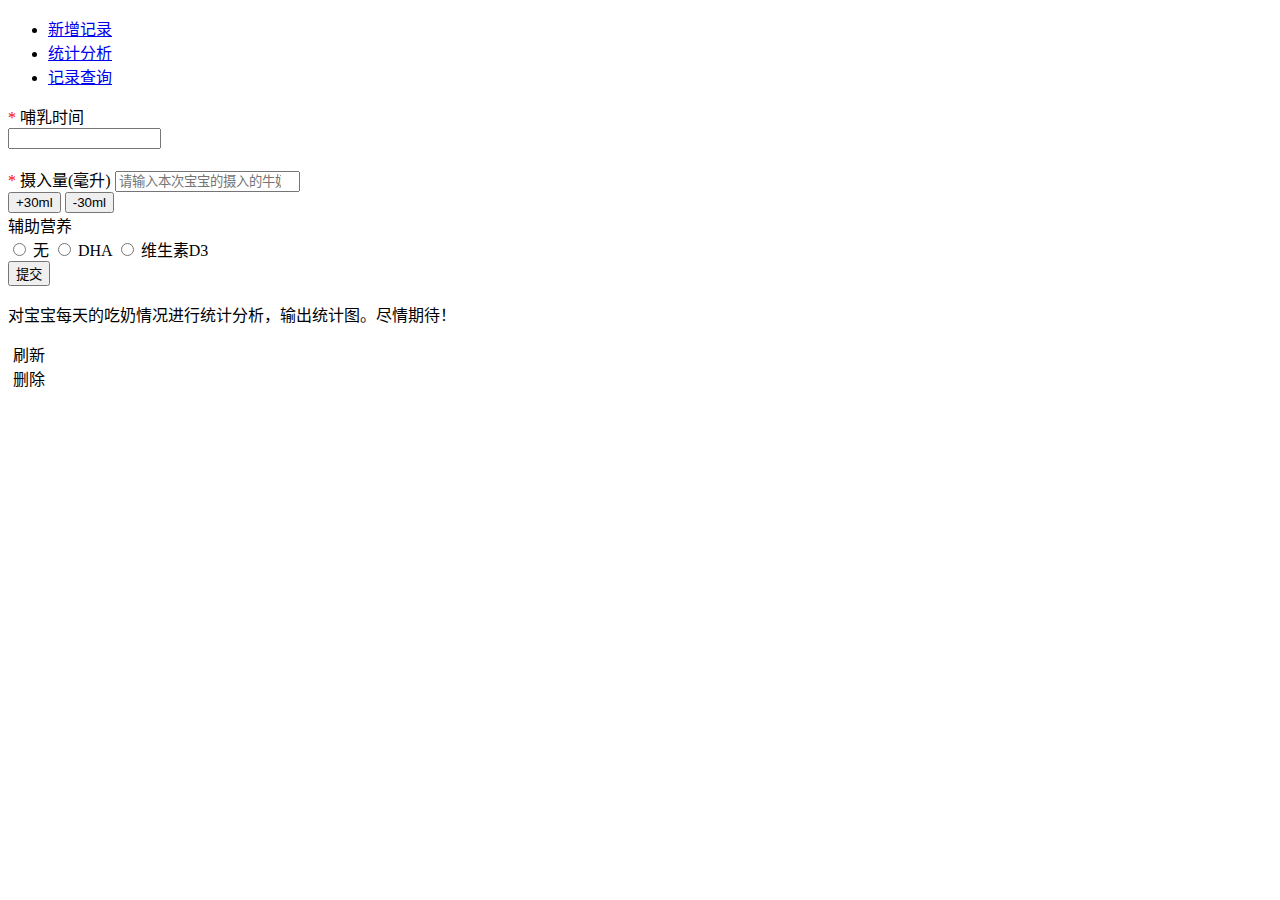
<file: src/main/resources/templates/bplan/index.html>
<!DOCTYPE html>
<html lang="zh-CN"
      xmlns="http://www.w3.org/1999/xhtml"
      xmlns:th="http://www.thymeleaf.org"
      xmlns:sec="http://www.thymeleaf.org/thymeleaf-extras-springsecurity3"
      xmlns:layout="http://www.ultraq.net.nz/thymeleaf/layout">
<head>
    <meta charset="utf-8">
    <meta name="viewport" content="width=device-width, initial-scale=1.0">
    <meta name="renderer" content="webkit">
    <meta http-equiv="Cache-Control" content="no-siteapp"/>
    <title>宝贝计划-首页</title>
    <meta name="keywords" content="宝贝计划">
    <meta name="description" content="宝贝计划">
    <!--[if lt IE 9]>
    <meta http-equiv="refresh" content="0;ie.html"/>
    <![endif]-->

    <div th:include="/common/header :: myheader"></div>
</head>
<body>
<div class="container-fluid">
    <div class="row-fluid">
        <div class="span12">
            <div class="tabbable" id="tabs-332789">
                <ul class="nav nav-tabs">
                    <li class="active">
                        <a data-toggle="tab" href="#panel-342265">新增记录</a>
                    </li>
                    <li>
                        <a data-toggle="tab" href="#panel-735672">统计分析</a>
                    </li>
                    <li>
                        <a data-toggle="tab" href="#panel-735671">记录查询</a>
                    </li>
                </ul>
                <div class="tab-content">
                    <div class="tab-pane active" id="panel-342265">
                        <p>
                        <form role="form" id="form_feed" method="post">
                            <div class="form-group">
                                <span  style="color:red">*</span>
                                <label for="feedTime" class="text-muted">哺乳时间</label>
                                <div class="input-group date form_datetime"  data-date-format="yyyy-MM-dd HH:ii" data-link-field="feedTime">
                                    <input class="form-control" size="16" type="text" value="" readonly>
                                    <span class="input-group-addon"><span class="glyphicon glyphicon-remove"></span></span>
                                    <span class="input-group-addon"><span class="glyphicon glyphicon-th"></span></span>
                                </div>
                                <input type="hidden" id="feedTime" name="feedTime" value="" /><br/>
                            </div>
                            <div class="form-group">
                                <span  style="color:red">*</span>
                                <label for="volume" class="text-muted">摄入量(毫升)</label>
                                <input type="number" name="volume" class="form-control" id="volume" data-th-max="270" data-th-min="10"
                                       placeholder="请输入本次宝宝的摄入的牛奶量" required>
                            </div>
                            <div class="form-group">
                                <input type="button" id="addVolume" value="+30ml" class="btn btn-primary btn-sm btn-outline">
                                <input type="button" id="minusVolume" value="-30ml" class="btn btn-primary btn-sm btn-outline">
                            </div>

                            <div class="from-group" id="nutrition">
                                <label for="choice">辅助营养</label>
                                <div class="btn-group" data-toggle="buttons" id="choice">
                                    <label class="btn btn-primary btn-sm  btn-outline active">
                                        <input type="radio"  name="nutrition" value="no" > 无
                                    </label>
                                    <label class="btn btn-primary btn-sm btn-outline ">
                                        <input type="radio" name="nutrition" value="dha"> DHA
                                    </label>
                                    <label class="btn btn-primary btn-sm btn-outline">
                                        <input type="radio" name="nutrition" value="vd3"> 维生素D3
                                    </label>
                                </div>
                            </div>
                            <button id="addFeedRecord" type="submit" class="btn btn-info">提交</button>
                        </form>
                        </p>
                    </div>
                    <div class="tab-pane" id="panel-735672">
                        <p>
                            对宝宝每天的吃奶情况进行统计分析，输出统计图。尽情期待！
                        </p>
                    </div>
                    <div class="tab-pane" id="panel-735671">
                        <p>
                        <div id="bplanToolbar" class="btn-toolbar btn-group-sm" style="margin-left: 5px" role="toolbar">
                            <div class="btn btn-info" id="refreshTable">刷新</div>
                            <div id="delRecords" class="btn btn-danger disabled">删除</div>
                        </div>
                        <div>
                            <table id="bplanTable" data-mobile-responsive="true" class="text-left table text-nowrap">

                            </table>
                        </div>
                        </p>
                    </div>
                </div>
            </div>
        </div>
    </div>
</div>

<div th:include="/common/footer :: myfooter"></div>
<script th:src="@{{path}/static/js/bplan/bplan-index.js(path=${contextPath})}"></script>
</body>
</html>
</file>
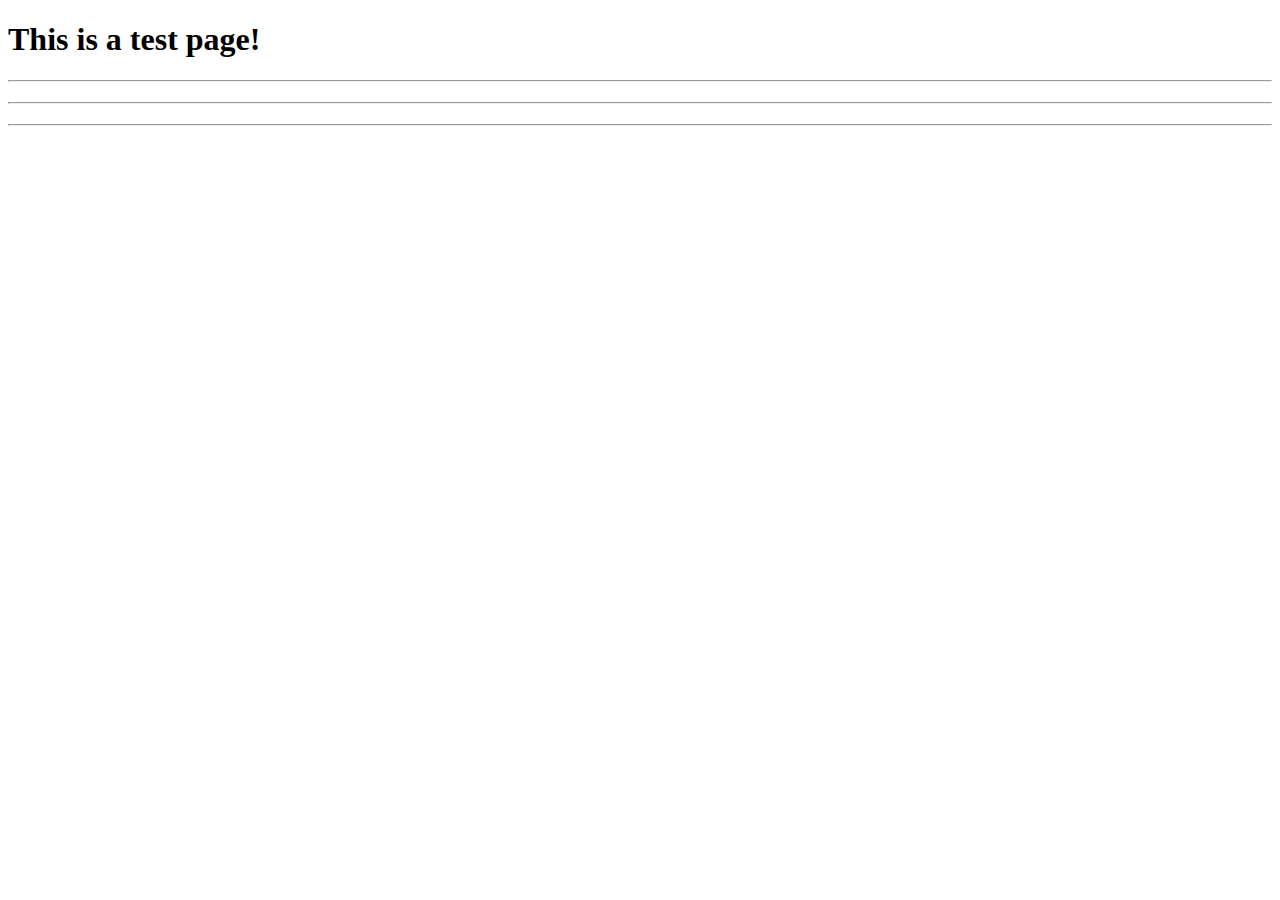
<file: src/main/resources/templates/test/hello.html>
<!DOCTYPE html>
<html lang="zh-CN"
      xmlns="http://www.w3.org/1999/xhtml"
      xmlns:th="http://www.thymeleaf.org"
      xmlns:sec="http://www.thymeleaf.org/thymeleaf-extras-springsecurity3"
      xmlns:layout="http://www.ultraq.net.nz/thymeleaf/layout">
<head>
    <meta charset="utf-8">
    <meta name="viewport" content="width=device-width, initial-scale=1.0">
    <meta name="renderer" content="webkit">
    <meta http-equiv="Cache-Control" content="no-siteapp" />
    <title>基础数据智能管理系统-首页</title>
    <meta name="keywords" content="基础数据智能管理系统">
    <meta name="description" content="基础数据智能管理系统">
    <!--[if lt IE 9]>
    <meta http-equiv="refresh" content="0;ie.html" />
    <![endif]-->
</head>

<body>
    <h1>This is a test page!</h1>
    <hr>
    <h2 id="welcome"></h2>
    <hr>
    <h2 id="user"></h2>
    <hr>
    <h2 id="users"></h2>

    <div th:include="/common/footer :: myfooter"></div>

    <script type="text/javascript">
        $(document).ready(function() {
            $.ajax({
                url: "/test/hello",
                type: 'POST',
                data:{},
                dataType:"text",
                success: function (data) {
                    $("#welcome").html(data);
                },
                error:function () {
                    $("#welcome").html("service error");
                }
            });
        });
        $(document).ready(function() {
            $.ajax({
                url: "/test/json",
                type: 'POST',
                data:{},
                dataType:"json",
                success: function (data) {
                    $("#user").html("welcome "+data.user+" !!!");
                },
                error:function () {
                    $("#user").html("service error");
                }
            });
        });
        $(document).ready(function() {
            $.ajax({
                url: "/test/list",
                type: 'POST',
                data:{},
                dataType:"text",
                success: function (data) {
                    $("#users").html(data);
                },
                error:function () {
                    $("#users").html("service error");
                }
            });
        });
    </script>
</body>
</html>
</file>
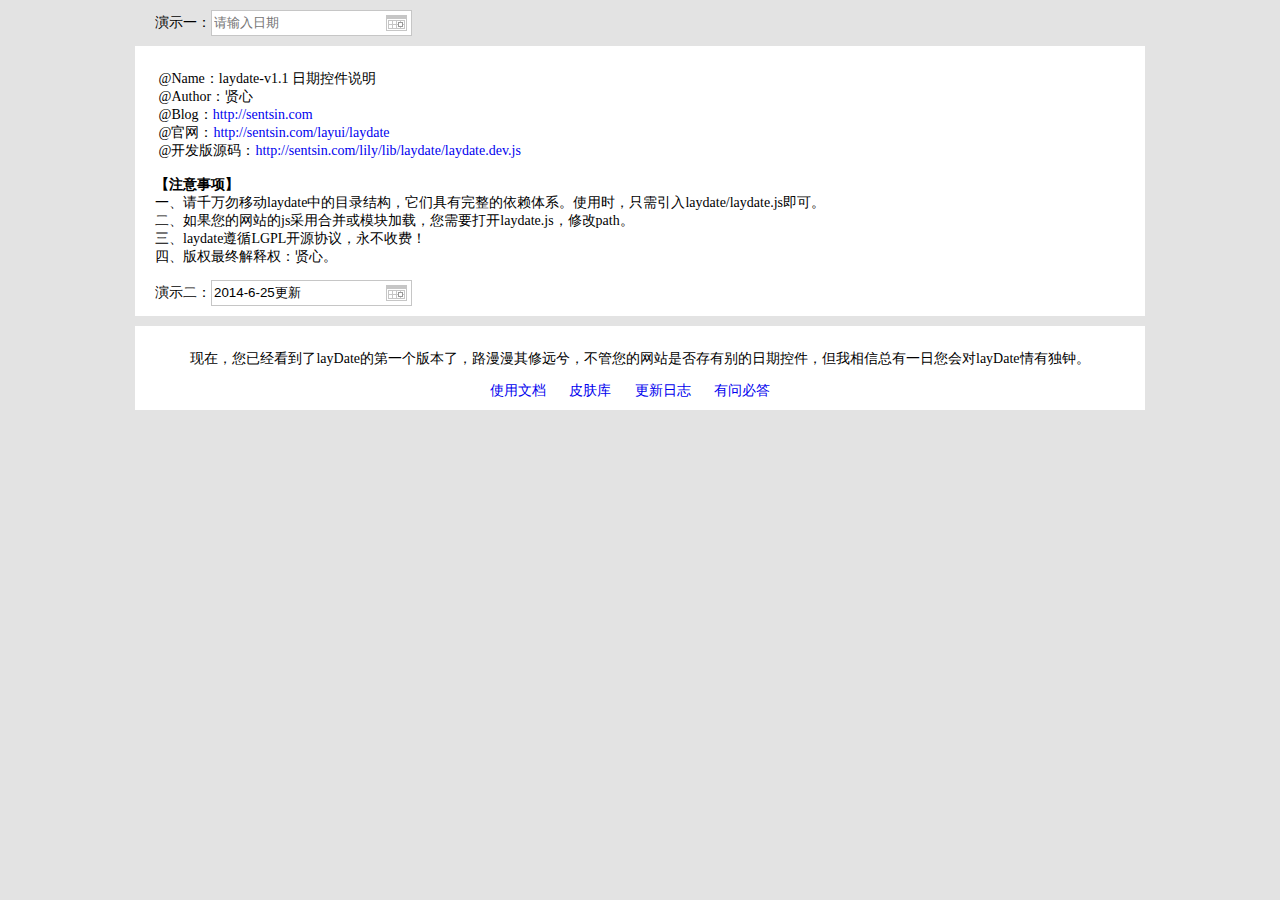
<file: src/main/resources/static/js/plugins/layer/laydate-v1.1/demo.html>
﻿<!doctype html>
<html>
<head>
<meta charset="utf-8">
<title>layDate Demo</title>
<script src="laydate/laydate.js"></script>
<style>
html{background-color:#E3E3E3; font-size:14px; color:#000; font-family:'微软雅黑'}
h2{line-height:30px; font-size:20px;}
a,a:hover{ text-decoration:none;}
pre{font-family:'微软雅黑'}
.box{width:970px; padding:10px 20px; background-color:#fff; margin:10px auto;}
.box a{padding-right:20px;}
</style>
</head>
<body>
<div style="width:970px; margin:10px auto;">
    演示一：<input placeholder="请输入日期" class="laydate-icon" onclick="laydate()">
</div>
<div class="box">
<pre>
 @Name：laydate-v<script>document.write(laydate.v)</script> 日期控件说明
 @Author：贤心
 @Blog：<a href="http://sentsin.com" target="_blank">http://sentsin.com</a>
 @官网：<a href="http://sentsin.com/layui/laydate"  target="_blank">http://sentsin.com/layui/laydate</a>
 @开发版源码：<a href="http://sentsin.com/lily/lib/laydate/laydate.dev.js"  target="_blank">http://sentsin.com/lily/lib/laydate/laydate.dev.js</a>

<strong>【注意事项】</strong>
一、请千万勿移动laydate中的目录结构，它们具有完整的依赖体系。使用时，只需引入laydate/laydate.js即可。
二、如果您的网站的js采用合并或模块加载，您需要打开laydate.js，修改path。
三、laydate遵循LGPL开源协议，永不收费！
四、版权最终解释权：贤心。
</pre>
演示二：<input class="laydate-icon" id="demo" value="2014-6-25更新">
</div>
<div class="box" style="text-align:center">
    <p>现在，您已经看到了layDate的第一个版本了，路漫漫其修远兮，不管您的网站是否存有别的日期控件，但我相信总有一日您会对layDate情有独钟。</p>
    <a href="http://sentsin.com/layui/laydate/api.html" target="_blank">使用文档</a>
    <a href="http://sentsin.com/layui/laydate/skins.html" target="_blank">皮肤库</a>
    <a href="http://say.sentsin.com/say-922.html" target="_blank">更新日志</a>
    <a href="http://say.sentsin.com/home-58.html" id="suggest" target="_blank">有问必答</a>
</div>

<script>
;!function(){

//laydate.skin('molv');

laydate({
   elem: '#demo'
})

}();
</script>
</body>
</html>
</file>
